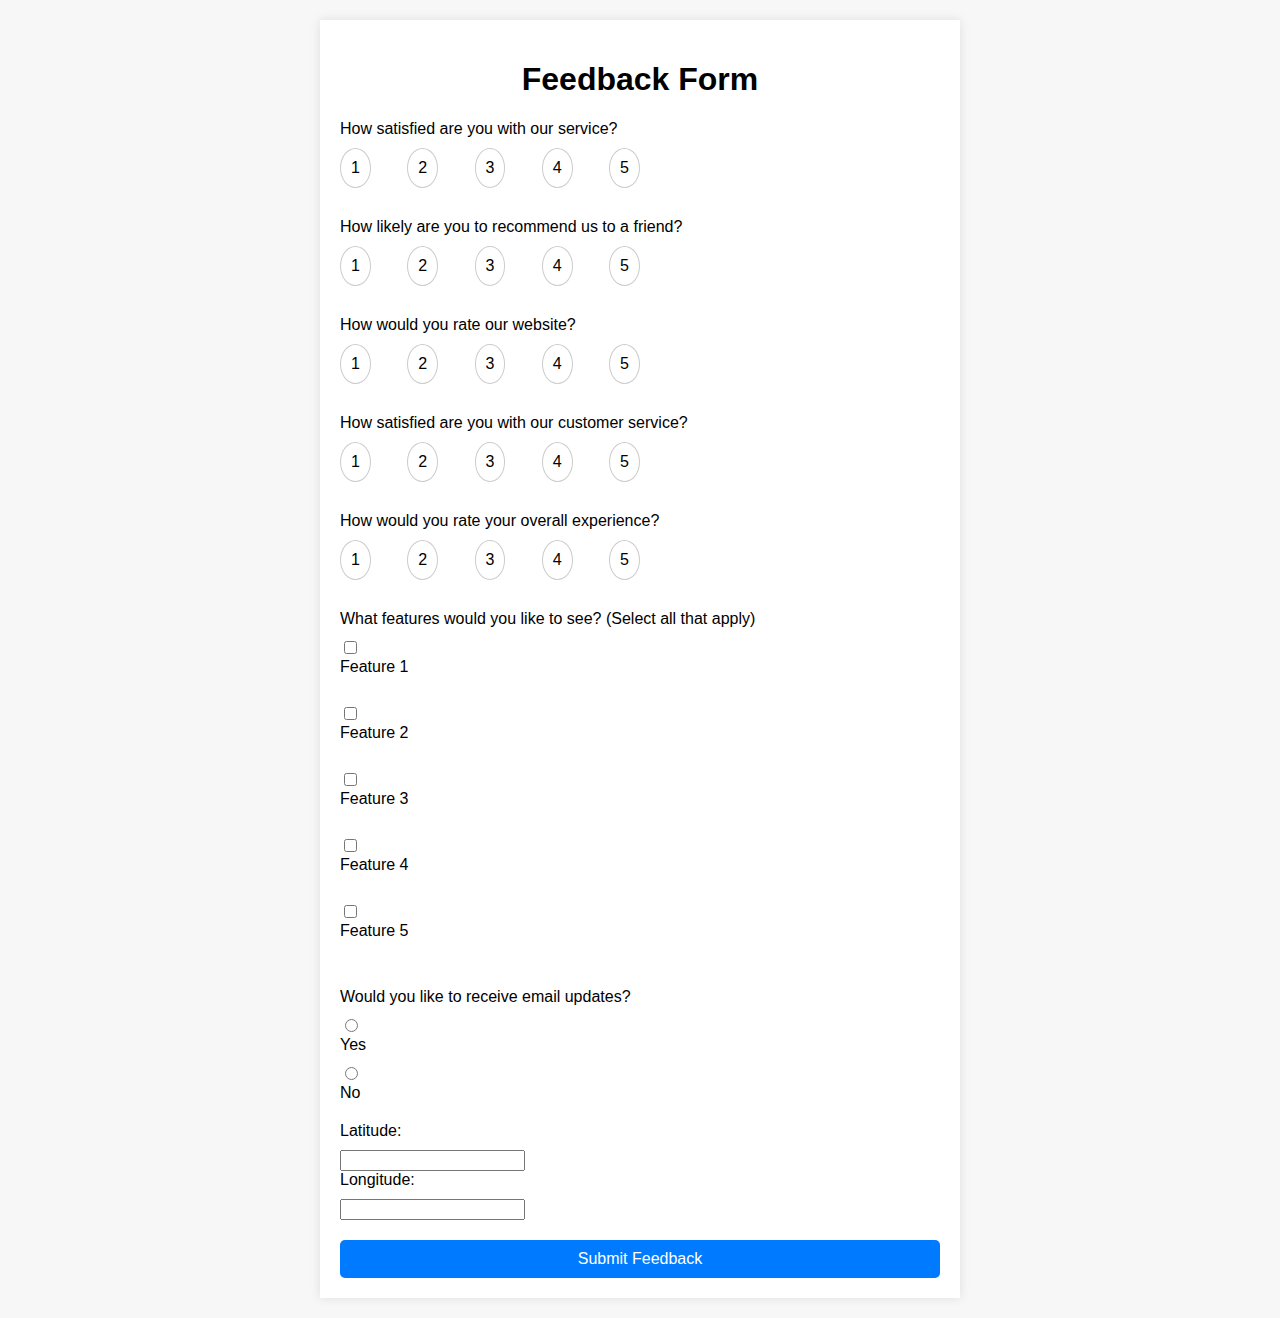
<file: templates/index.html>
<!DOCTYPE html>
<html lang="en">
<head>
    <meta charset="UTF-8">
    <meta name="viewport" content="width=device-width, initial-scale=1.0">
    <title>User Feedback</title>
    <style>
        body {
            font-family: Arial, sans-serif;
            margin: 20px;
            padding: 0;
            background-color: #f7f7f7;
        }
        .container {
            max-width: 600px;
            margin: auto;
            padding: 20px;
            background-color: #fff;
            box-shadow: 0px 0px 10px rgba(0, 0, 0, 0.1);
        }
        h1 {
            text-align: center;
        }
        .question {
            margin-bottom: 20px;
        }
        .question label {
            display: block;
            margin-bottom: 10px;
        }
        .scale {
            display: flex;
            justify-content: space-between;
            max-width: 300px;
        }
        .scale input[type="radio"] {
            display: none;
        }
        .scale label {
            cursor: pointer;
        }
        .scale input[type="radio"]:checked + label {
            background-color: #007bff;
            color: white;
            border-radius: 50%;
            padding: 10px;
        }
        .scale label {
            padding: 10px;
            border: 1px solid #ccc;
            border-radius: 50%;
        }
        button {
            display: block;
            width: 100%;
            padding: 10px;
            background-color: #007bff;
            color: white;
            border: none;
            border-radius: 5px;
            font-size: 16px;
            cursor: pointer;
        }
        button:hover {
            background-color: #0056b3;
        }
    </style>
</head>
<body>

<div class="container">
    <h1>Feedback Form</h1>
    <form action="/submit" method="POST">

        <!-- Question 1 -->
        <div class="question">
            <label for="question1">How satisfied are you with our service?</label>
            <div class="scale">
                <input type="radio" id="q1-1" name="question1" value="1">
                <label for="q1-1">1</label>
                <input type="radio" id="q1-2" name="question1" value="2">
                <label for="q1-2">2</label>
                <input type="radio" id="q1-3" name="question1" value="3">
                <label for="q1-3">3</label>
                <input type="radio" id="q1-4" name="question1" value="4">
                <label for="q1-4">4</label>
                <input type="radio" id="q1-5" name="question1" value="5">
                <label for="q1-5">5</label>
            </div>
        </div>

        <!-- Question 2 -->
        <div class="question">
            <label for="question2">How likely are you to recommend us to a friend?</label>
            <div class="scale">
                <input type="radio" id="q2-1" name="question2" value="1">
                <label for="q2-1">1</label>
                <input type="radio" id="q2-2" name="question2" value="2">
                <label for="q2-2">2</label>
                <input type="radio" id="q2-3" name="question2" value="3">
                <label for="q2-3">3</label>
                <input type="radio" id="q2-4" name="question2" value="4">
                <label for="q2-4">4</label>
                <input type="radio" id="q2-5" name="question2" value="5">
                <label for="q2-5">5</label>
            </div>
        </div>

        <!-- Question 3 -->
        <div class="question">
            <label for="question3">How would you rate our website?</label>
            <div class="scale">
                <input type="radio" id="q3-1" name="question3" value="1">
                <label for="q3-1">1</label>
                <input type="radio" id="q3-2" name="question3" value="2">
                <label for="q3-2">2</label>
                <input type="radio" id="q3-3" name="question3" value="3">
                <label for="q3-3">3</label>
                <input type="radio" id="q3-4" name="question3" value="4">
                <label for="q3-4">4</label>
                <input type="radio" id="q3-5" name="question3" value="5">
                <label for="q3-5">5</label>
            </div>
        </div>

        <!-- Question 4 -->
        <div class="question">
            <label for="question4">How satisfied are you with our customer service?</label>
            <div class="scale">
                <input type="radio" id="q4-1" name="question4" value="1">
                <label for="q4-1">1</label>
                <input type="radio" id="q4-2" name="question4" value="2">
                <label for="q4-2">2</label>
                <input type="radio" id="q4-3" name="question4" value="3">
                <label for="q4-3">3</label>
                <input type="radio" id="q4-4" name="question4" value="4">
                <label for="q4-4">4</label>
                <input type="radio" id="q4-5" name="question4" value="5">
                <label for="q4-5">5</label>
            </div>
        </div>

        <!-- Question 5 -->
        <div class="question">
            <label for="question5">How would you rate your overall experience?</label>
            <div class="scale">
                <input type="radio" id="q5-1" name="question5" value="1">
                <label for="q5-1">1</label>
                <input type="radio" id="q5-2" name="question5" value="2">
                <label for="q5-2">2</label>
                <input type="radio" id="q5-3" name="question5" value="3">
                <label for="q5-3">3</label>
                <input type="radio" id="q5-4" name="question5" value="4">
                <label for="q5-4">4</label>
                <input type="radio" id="q5-5" name="question5" value="5">
                <label for="q5-5">5</label>
            </div>
        </div>

        <!-- Multiple Choice Question -->
        <div class="question">
            <label for="features">What features would you like to see? (Select all that apply)</label>
            <div>
                <input type="checkbox" id="feature1" name="features" value="Feature 1">
                <label for="feature1">Feature 1</label><br>
                <input type="checkbox" id="feature2" name="features" value="Feature 2">
                <label for="feature2">Feature 2</label><br>
                <input type="checkbox" id="feature3" name="features" value="Feature 3">
                <label for="feature3">Feature 3</label><br>
                <input type="checkbox" id="feature4" name="features" value="Feature 4">
                <label for="feature4">Feature 4</label><br>
                <input type="checkbox" id="feature5" name="features" value="Feature 5">
                <label for="feature5">Feature 5</label><br>
            </div>
        </div>

        <!-- Yes/No Question -->
        <div class="question">
            <label>Would you like to receive email updates?</label>
            <input type="radio" id="yes" name="email_updates" value="Yes">
            <label for="yes">Yes</label>
            <input type="radio" id="no" name="email_updates" value="No">
            <label for="no">No</label>
        </div>

        <!-- Latitude and Longitude Inputs -->
        <div class="question">
            <label for="latitude">Latitude:</label>
            <input type="text" id="latitude" name="latitude" required>
            <label for="longitude">Longitude:</label>
            <input type="text" id="longitude" name="longitude" required>
        </div>

        <button type="submit">Submit Feedback</button>
    </form>
</div>

</body>
</html>
</file>
